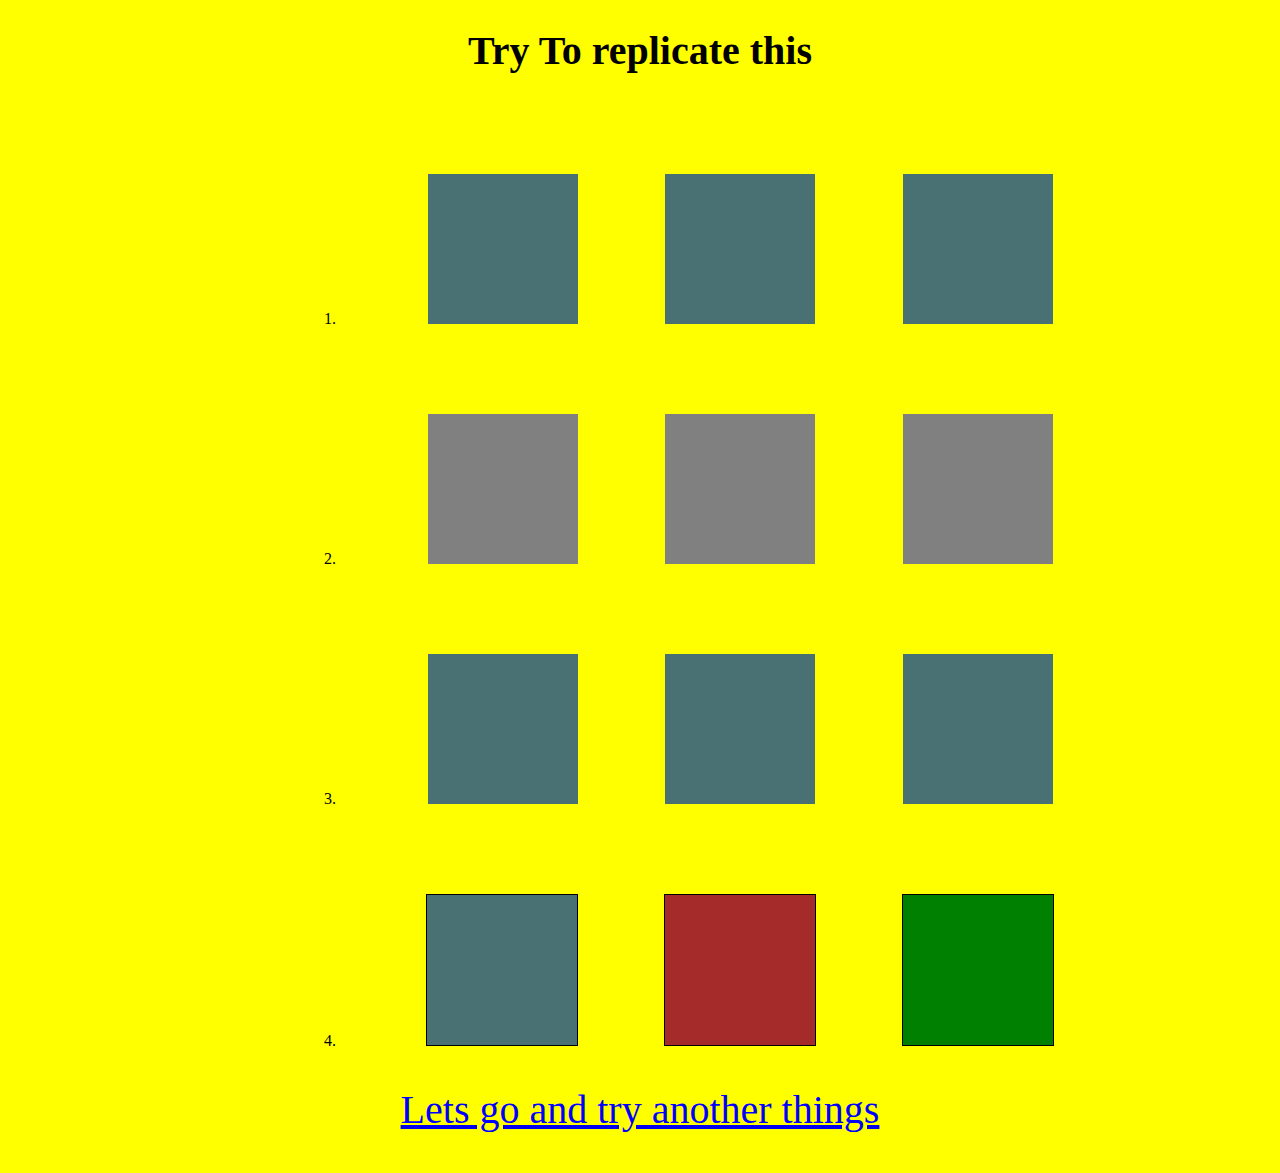
<file: index.html>
<!DOCTYPE html>
<html lang="en">
<head>
    <meta charset="UTF-8">
    <meta http-equiv="X-UA-Compatible" content="IE=edge">
    <meta name="viewport" content="width=device-width, initial-scale=1.0">
    <title>Animations and Transitions</title>
    <link rel="stylesheet" href="index.css">
</head>
<body>
        <h1 style="text-align:center;font-size:2.5em;">Try To replicate this</h1>
        <ol class="list1" type="1">
            <li>
                <div class="h-skew">
                    <div class="h-skew1"></div>
                    <div class="h-skew2"></div>
                    <div class="h-skew3"></div>
                </div>
               
            </li>
            <br><br><br><br><br>
            <li>
                <div class="v-skew">
                    <div class="v-skew1"></div>
                    <div class="v-skew2"></div>
                    <div class="v-skew3"></div>
                </div>
            </li>
            <br><br><br><br><br>
            <li>
                <div class="rotate">
                    <div class="rotate1"></div>
                    <div class="rotate2"></div>
                    <div class="rotate3"></div>
                </div>
            </li>
            <br><br><br><br><br>
            <li>
                <div class="diff">
                    <div class="translatex"></div>
                    <div class="translatey"></div>
                    <div class="rotate90"></div>
                </div>
            </li>
        </ol>
        <a href="index2.html"><p>Lets go and try another things</p></a>
    
    
</body>
</html>
</file>
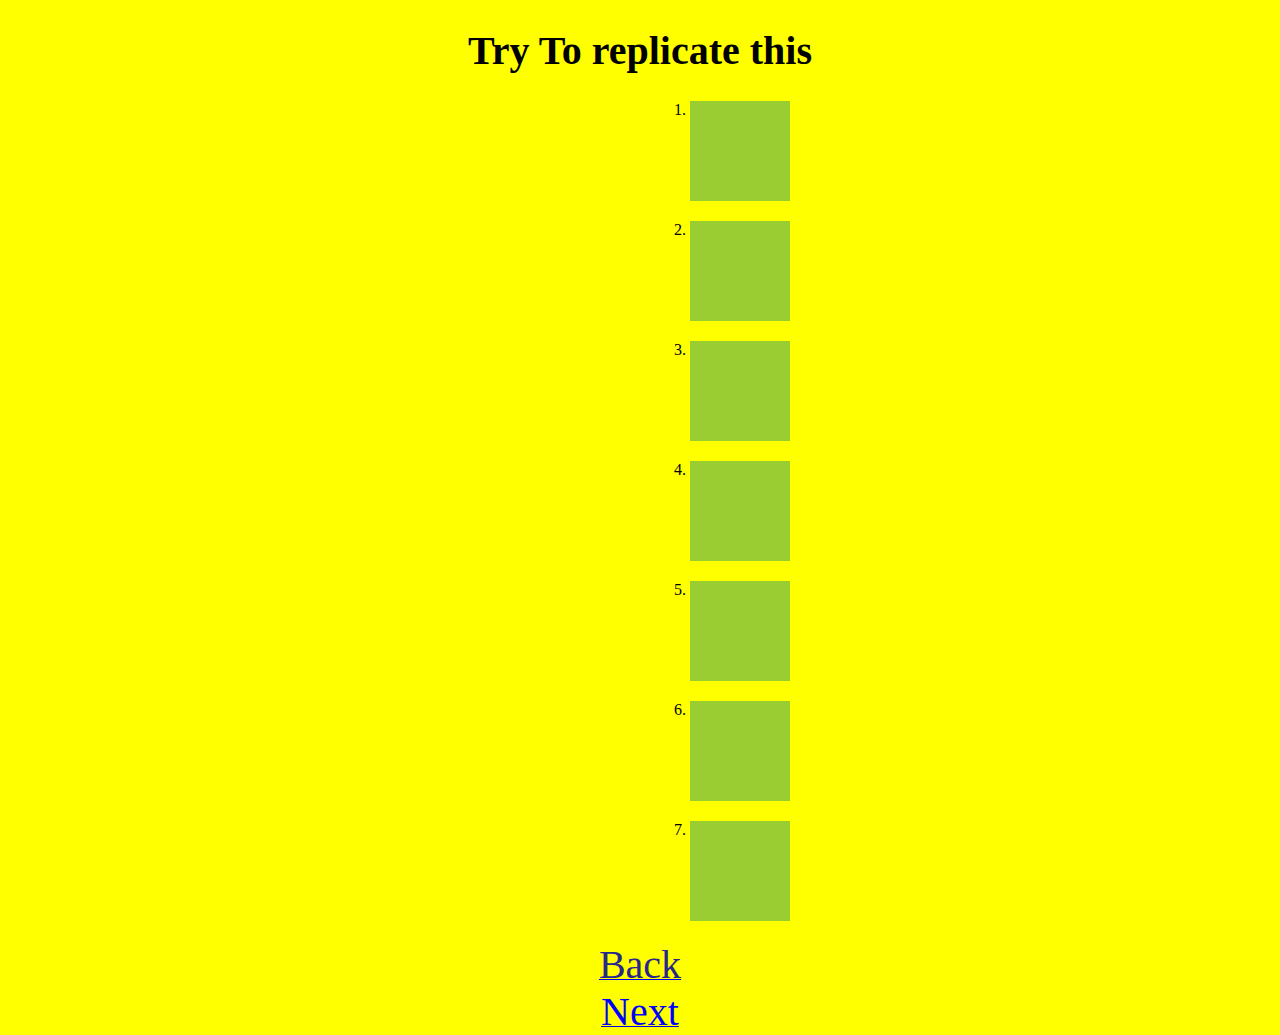
<file: index2.html>
<!DOCTYPE html>
<html lang="en">
<head>
    <meta charset="UTF-8">
    <meta http-equiv="X-UA-Compatible" content="IE=edge">
    <meta name="viewport" content="width=device-width, initial-scale=1.0">
    <title>Animations and Transitions</title>
    <link rel="stylesheet" href="index.css">
</head>
<body>
    <h1 style="text-align: center;font-size: 2.5em;">Try To replicate this</h1>
        <ol class="list2" type="1">
            <li><div class="ease1"></div></li>
            <li><div class="ease2"></div></li>
            <li><div class="ease3"></div></li>
            <li><div class="ease4"></div></li>
            <li><div class="ease5"></div></li>
            <li><div class="ease6"></div></li>
            <li><div class="ease7"></div></li>
        </ol>
        <center>
            <a href="index.html"><span style="color:rgb(40, 40, 140);font-size:2.5em;">Back</span></a><br>
            <a href="index3.html"><span style="color:blue;font-size:2.5em;">Next</span></a>
        </center>
       
</body>
</html>
</file>
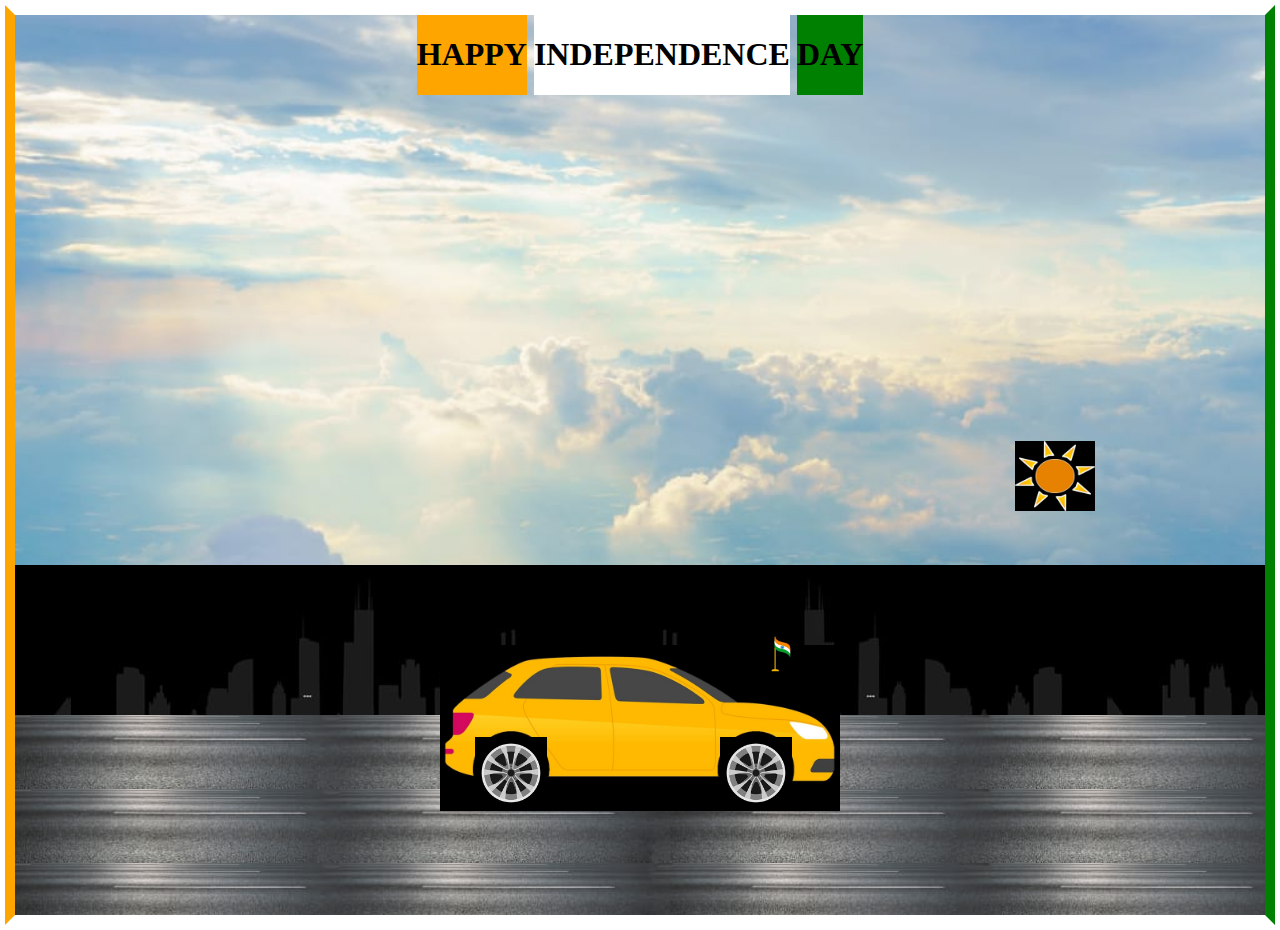
<file: index3.html>
<!DOCTYPE html>
<html lang="en">
<head>
    <meta charset="UTF-8">
    <meta http-equiv="X-UA-Compatible" content="IE=edge">
    <meta name="viewport" content="width=device-width, initial-scale=1.0">
    <title>Document</title>
    <link rel="stylesheet" href="style.css">
</head>
<body>
    <div class="a">
        <div class="first">
            <SPAN class=" font font1"><h1>HAPPY</h1> </SPAN>
            <SPAN class="font font2"><h1>INDEPENDENCE</h1></SPAN>
            <SPAN class="font font3"><h1>DAY</h1>  </SPAN>
 
       </div>
         <div class="highway"></div>
         <div class="city"></div>
         <div class="car">
            <img src="6.jpeg" alt="" >
         </div>
         <div class="wheel">
            <img src="5.jpeg" alt="" class="backwheel">
            <img src="5.jpeg" alt="" class="frontwheel">
         </div>
         <div class="tiranga">
            <img src="1.jpeg" alt="" height="50px" width="50px">
         </div>
         <div class="sun">
            <img src="4.jpeg" alt="" height="70px" width="80px">
         </div>
    </div>
</body>
</html>
</file>
<file: index.css>
body{
    background-color: yellow;
    margin: 0;
    padding: 0;
    width:100%;
}
p{
    font-size: 2.5em;
    text-align: center;
    color: blue;
}
.list1{
    margin-left: 300px;
    margin-top: 100px;
}
td{
    margin: 100px;
}
.h-skew{
    width: 800px;
    display: flex;
    justify-content: space-evenly;
}
.h-skew1{
    width:150px;
    height: 150px;
    background-color: #497174;
    animation: skew  infinite ;
    animation-duration: 1s;
    animation-timing-function: linear;
}
@keyframes skew{
    0%{
        width:150px;
    height: 150px;
    background-color: #497174;
    }
    50%{
        width:150px;
        height:150px;
        transform: skewX(-30deg);
    }
    100%{
        width:150px;
        height:150px;
        transform: skewX(30deg);
    }
}
.h-skew2{
    width:150px;
    height: 150px;
    background-color: #497174;
    animation: skew infinite;
    animation-duration: 1s;
    animation-timing-function: linear;
}

.h-skew3{
    width:150px;
    height: 150px;
    background-color: #497174;
    animation: skew infinite;
    animation-duration: 1s;
    animation-timing-function: linear;
}

.v-skew{
    width: 800px;
    display: flex;
    justify-content: space-evenly;
}
.v-skew1{
    width:150px;
    height: 150px;
    background-color: grey;
    animation: skewy infinite;
    animation-duration: 1s;
    animation-timing-function: linear;
}
@keyframes skewy{
    0%{
        width:150px;
    height: 150px;
    background-color: grey;
    }
    50%{
        width:150px;
        height:150px;
        transform: skewY(-30deg);
    }
    100%{
        width:150px;
        height:150px;
        transform: skewY(30deg);
    }
}
.v-skew2{
    width:150px;
    height: 150px;
    background-color: grey;
    animation: skewy infinite;
    animation-duration: 1s;
    animation-timing-function: linear;
}
.v-skew3{
    width:150px;
    height: 150px;
    background-color: grey;
    animation: skewy infinite;
    animation-duration: 1s;
    animation-timing-function: linear;
}
.rotate{
    width: 800px;
    display: flex;
    justify-content: space-evenly;
}
.rotate1{
    width:150px;
    height: 150px;
    background-color: #497174;
    animation: rotate infinite;
    animation-duration: 2s;
    animation-timing-function: linear;
}
@keyframes rotate{
    0%{
        width:150px;
    height: 150px;
    background-color: #497174;
    }
    100%{
        width:150px;
        height:150px;
        transform:rotate(360deg);
    }
}
.rotate2{
    width:150px;
    height: 150px;
    background-color: #497174;
    animation: rotate infinite;
    animation-duration: 2s;
    animation-timing-function:linear;
}

.rotate3{
    width:150px;
    height: 150px;
    background-color: #497174;
    animation: rotate infinite;
    animation-duration: 2s;
    animation-timing-function: linear;
}

.diff{
    width: 800px;
    display: flex;
    justify-content: space-evenly;
}
.translatex{
    width:150px;
    height: 150px;
    background-color: #497174;
    border: 1px solid ;
    animation: translatex infinite;
    animation-duration: 2s;
}
@keyframes translatex{
    0%{
        width:150px;
    height: 150px;
    background-color: #497174;
    }
    50%{
        width:150px;
        height:150px;
        transform:scaleY(0.5);
    }
    100%{
        transform: scaleY(1);
    }
}
.translatey{
    width:150px;
    height: 150px;
    background-color: brown;
    border: 1px solid ;
    animation: translatey infinite;
    animation-duration: 2s;
}
@keyframes translatey{
    0%{
        width:150px;
    height: 150px;
    background-color: brown;
    }
    50%{
        width:150px;
        height:150px;
        transform:scaleX(0.5);
    }
    100%{
        transform: scaleX(1);
    }
}
.rotate90{
    width:150px;
    height: 150px;
    background-color: green;
    border: 1px solid ;
    animation: rotate90 infinite;
    animation-duration: 2s;
    animation-timing-function: linear;
}
@keyframes rotate90 {
    0%{
        width:150px;
        height: 150px;
        background-color: green;
        transform: rotate(0deg);
    }
    50%{
        transform: rotate(-90deg);
    }
    100%{
        transform: rotate(20deg);
    }
}
/* index1.html */
.list2{
    margin-left: 650px;
}
.ease1{
    width:100px;
    height:100px;
    background-color: yellowgreen;
    margin:20px 0;
    transition:width 2s;
   
}
.ease1:hover{
    cursor: pointer;
    width:300px;
    
}
.ease2{
    width:100px;
    height:100px;
    background-color: yellowgreen;
    margin:20px 0;
    transition: width 2s, height 4s;
}
.ease2:hover{
    cursor: pointer;
    width:300px;
    height:300px;
}
.ease3{
    width:100px;
    height:100px;
    background-color: yellowgreen;
    margin:20px 0;
    transition: width 2s;
    transition-timing-function: cubic-bezier(0.35, 0.53, 0.84, 0.59);
}
.ease3:hover{
    cursor: pointer;
    width:300px;
}
.ease4{
    width:100px;
    height:100px;
    background-color: yellowgreen;
    margin:20px 0;
    transition: width 2s;
    transition-timing-function: ease-in-out;
}
.ease4:hover{
    cursor: pointer;
    width:300px;
}
.ease5{
    width:100px;
    height:100px;
    background-color: yellowgreen;
    margin:20px 0;
    transition: width 2s;
    transition-timing-function: cubic-bezier(0, 0.98, 0.55, 0.31);
}
.ease5:hover{
    cursor: pointer;
    width:300px;
}
.ease6{
    width:100px;
    height:100px;
    background-color: yellowgreen;
    margin:20px 0;
    transition: width 2s;
    transition-timing-function: ease-out;
}
.ease6:hover{
    cursor: pointer;
    width:300px;
}
.ease7{
    width:100px;
    height:100px;
    background-color: yellowgreen;
    margin:20px 0;
    transition: width 2s;
    transition-timing-function: ease-in;
}
.ease7:hover{
    cursor: pointer;
    width:300px;
}
</file>
<file: style.css>
body{
    margin: 5px;
    padding: 0;
    border: 10px solid;
    border-color: white green white orange;
    
}
.first{
    display: flex;
    justify-content: center;
    /* font-size: 32px; */
}
.font{
    display: inline-block;
}
.font1{
  background-color: orange;
  margin-right: 7px;
}
.font2{
  background-color: white;
  margin-right: 7px;
}
.font3{
  background-color: green;
}
.a{
    height: 100vh;
    width: 100%;
    background-image: url(3.jpeg);
    background-size:cover ;
    background-position: center;
    position: relative;
    overflow-x:hidden ;
}
.highway{
    height: 200px;
    width: 500%;
    display: block;
    background-image: url(2.jpeg);
    position: absolute;
    bottom: 0;
    left: 0;
    right: 0;
    z-index: 1;
    animation: highway 10s linear infinite;
    background-repeat:  repeat -x repeat-y;
}
@keyframes highway {
    100%{
        transform: translate(-3400px);
    }
}
.city{
    height: 150px;
    width: 400%;
    background-image: url(7.jpeg);
    position: absolute;
    bottom: 200px;
    left: 0;
    right: 0;
    z-index: 1;
    background-repeat: repeat-x;
    animation: city 20s linear infinite;
}
@keyframes city{
    100%{
        transform: translate(-1400px);
    }
}
.car{
    width: 400px;
    transform: translate(-50%);
    position: absolute;
    left: 50%;
    bottom: 100px;
    z-index: 2;
}
.car img {
    width: 100%;
    animation: car 1s linear infinite;
}
@keyframes car {
    0%{
        transform: translateY(-1px);
    }
    50%{
        transform: translateY(1px);
    }
    100%{
        transform: translateY(-1px);
    }
}
.wheel{
    position: absolute;
    left: 50%;
    bottom: 178px;
    transform: translateX(-50%);
    z-index: 2;
}
.wheel img {
    width: 72px;
    height: 72px;
    animation: wheel 1s linear infinite;
}
.backwheel{
      position: absolute;
      left: -165px;
}
.frontwheel{
    position: absolute;
    left: 80px;
}
@keyframes wheel {
    100%{
        transform: rotate(360deg);
    }
}
.tiranga{
    height: 100px;
    width: 100px;
    position: absolute;
    left: 59%;
    bottom: 185px;
    z-index: 2;
}
 .sun{
    position: absolute;
    left: 80%;
    bottom: 400px;
    z-index: 2;
}
</file>
